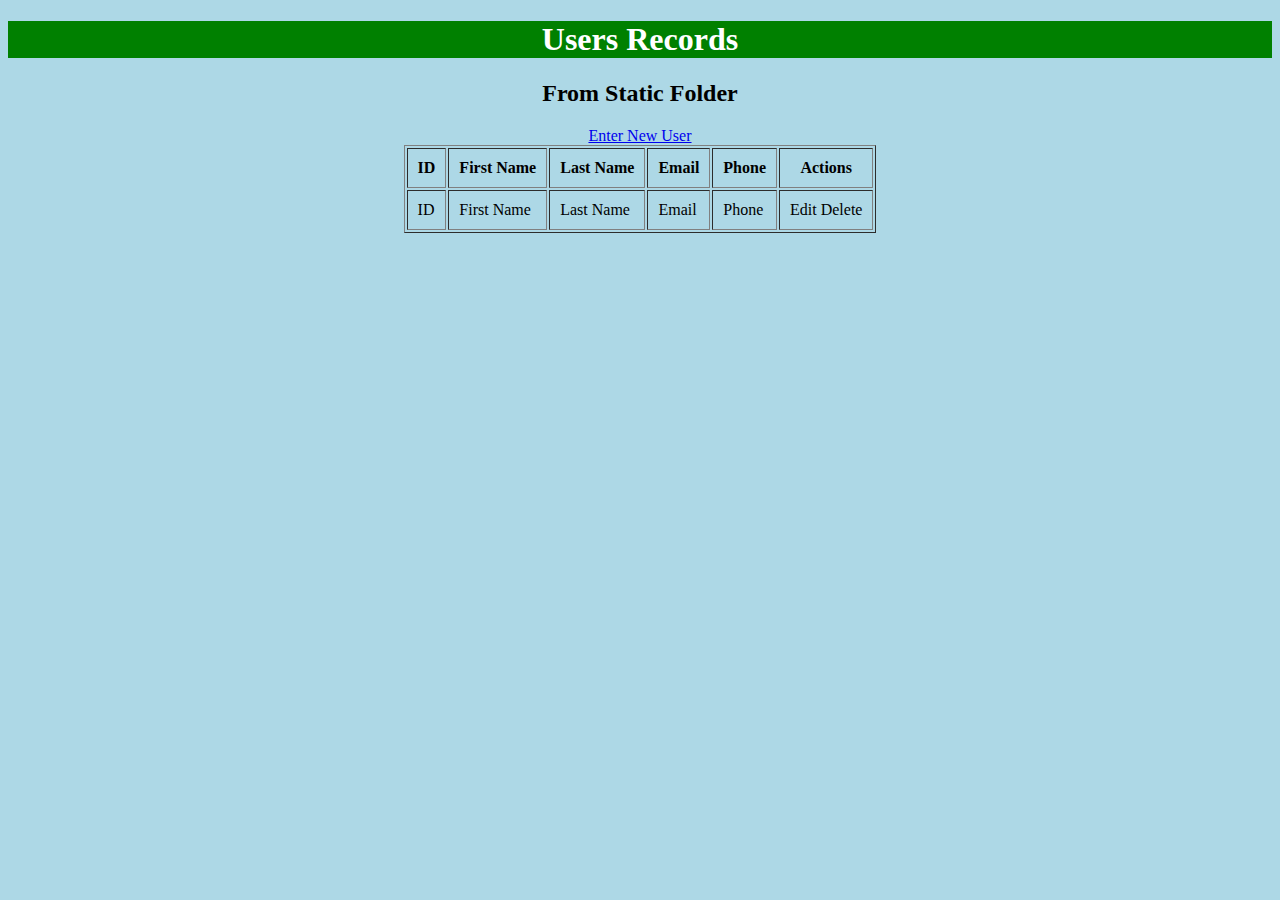
<file: src/main/resources/static/index.html>
<!DOCTYPE HTML>
<html xmlns="http://www.w3.org/1999/xhtml"
		xmlns:th="http://www.thymeleaf.org">
	<head>
		<title>Calorie Calculator Application</title>
		<meta http-equiv="Content-Type" content="text/html; charset=UTF-8" />
		<link rel="stylesheet" href="calCalc2.css">
		<link rel="shortcut icon" href="#"> <!-- I was getting a favicon err -->
	</head>
	<body>
		<div align="center">
			<h1>Users Records</h1>
			<h2>From Static Folder</h2>
			<a href="/newUserAdded.html">Enter New User</a>
			<table border="1" cellpadding="10">
				<thead>
					<tr>
						<th>ID</th>
						<th>First Name</th>
						<th>Last Name</th>
						<th>Email</th>
						<th>Phone</th>
						<th>Actions</th>

					</tr>
				</thead>
			
				<tbody>
					<tr th:each="user:${listUsers}">
						<td th:text = "${user.user_id}">ID</td>
						<td th:text = "${user.firstName}">First Name</td>
						<td th:text = "${user.lastName}">Last Name</td>
						<td th:text = "${user.email}">Email</td>
						<td th:text = "${user.phone}">Phone</td>
						
						<td>
							<a th:href = "@{'/edit/' + ${user.user_id}}">Edit</a>
							<a th:href = "@{'/delete/' + ${user.user_id}}">Delete</a>
						</td>
						
					</tr>
				</tbody>
		
		
			</table>
		</div>
	</body>
	
</html>
</file>
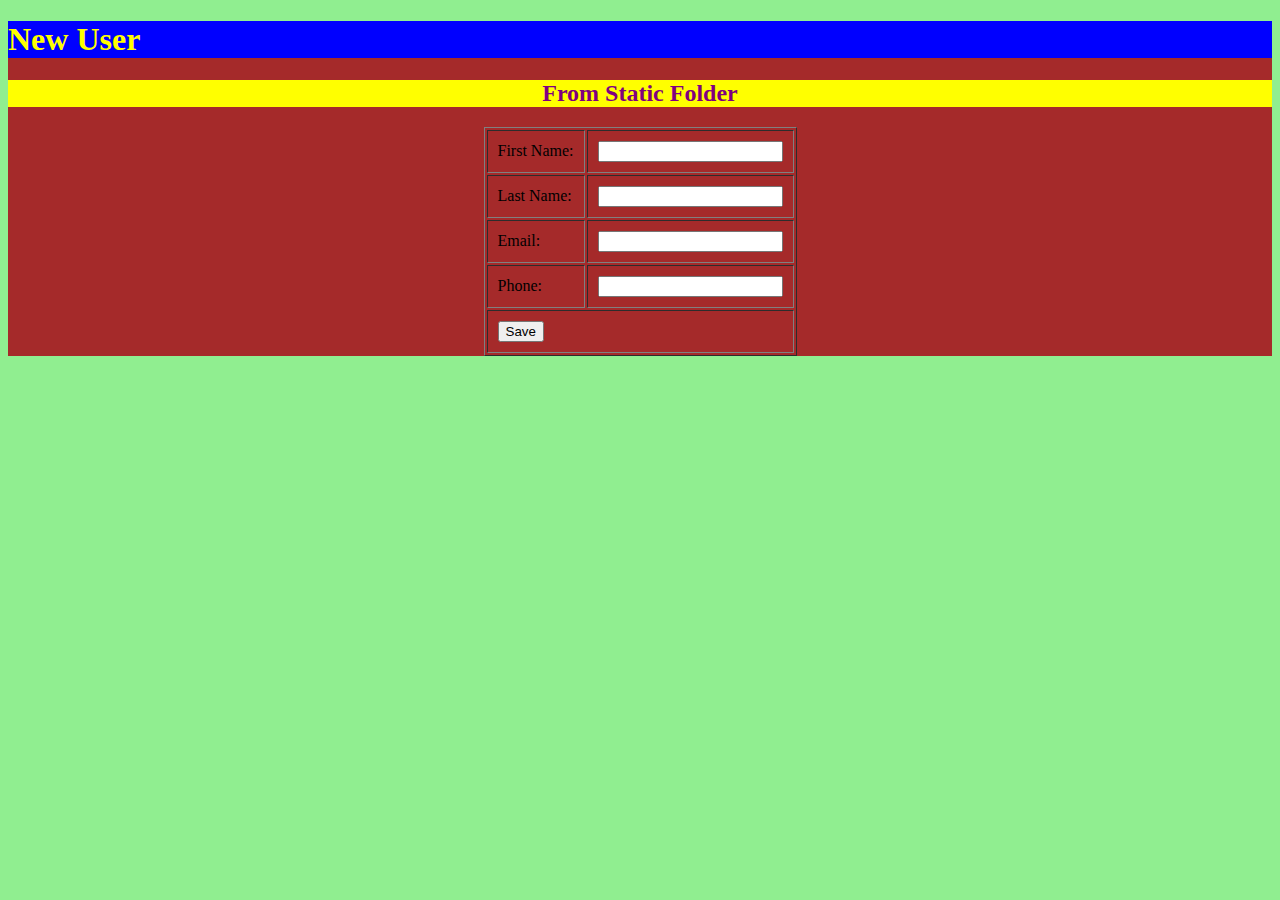
<file: src/main/resources/static/newUserAdded.html>
<!DOCTYPE HTML>
<html xmlns="http://www.w3.org/1999/xhtml"
		xmlns:th="http://www.thymeleaf.org">
	<head>
		<title>New User Added</title>
		<meta http-equiv="Content-Type" content="text/html; charset=UTF-8" />
		<link rel="shortcut icon" href="#"><!-- I was getting a favicon err -->
		<link rel="stylesheet" href="calCalc2B.css">
	</head>
	<body>
		<div align="center">
			<h1>New User</h1>
			<h2>From Static Folder</h2>
			<form action="#" th:action="@{/save}" th:object="${user}" method="POST">
			
				<table border="1" cellpadding="10">
					
						<tr>
							<td>First Name:</td>
							<td><input type="text" th:field="*${firstName}"></td>
						</tr>
						<tr>	
							<td>Last Name:</td>
							<td><input type="text" th:field="*${lastName}"></td>
						</tr>
						<tr>
							<td>Email:</td>
							<td><input type="text" th:field="*${email}"></td>
	
						</tr>
							
							<td>Phone:</td>
							<td><input type="text" th:field="*${phone}"></td>
						
						<tr>
						<td colspan="2"><button type="submit">Save</button></td>
					</tr>
						
				</table>
			</form>
		</div>
	</body>
	
</html>
</file>
<file: src/main/resources/static/calCalc2.css>
body {background-color: lightblue;}
h1 	{background-color: green;
	color: white;
  	text-align: center;}

div {background-color: lightblue;}

p {background-color: yellow;
	 font-family: verdana;
  	font-size: 20px;}
</file>
<file: src/main/resources/static/calCalc2B.css>
body {background-color: lightgreen;}
h1 	{background-color: blue;
	color: yellow;
  	text-align: left;}
  	
h2 	{background-color: yellow;
	color: purple;
  	text-align: center;}

div {background-color: brown;}

p {background-color: tan;
	 font-family: helvetica;
  	font-size: 30px;}
</file>
